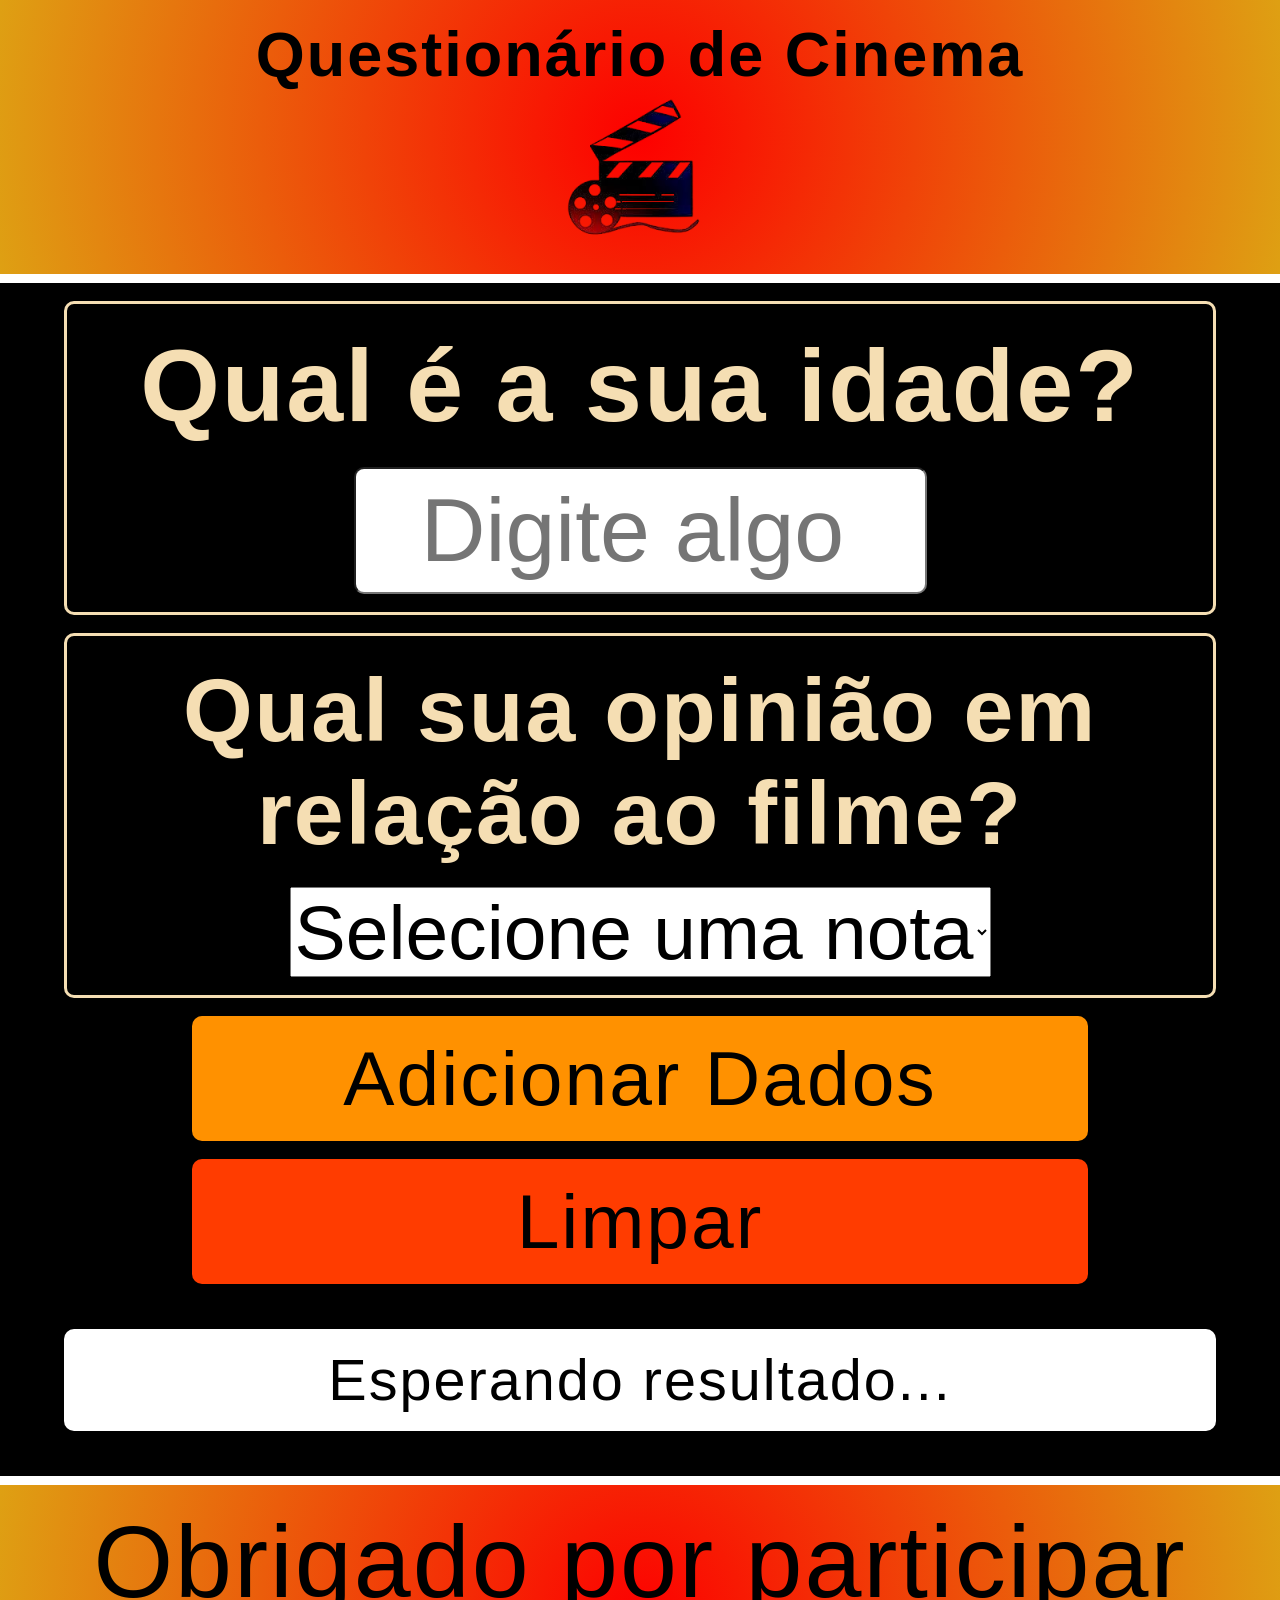
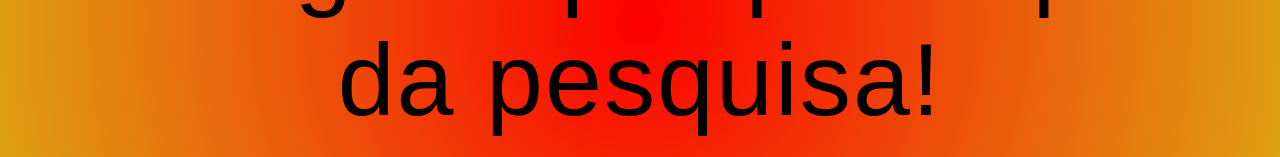
<file: index.html>
<!DOCTYPE html>
<html lang="en">
<head>
    <meta charset="UTF-8">
    <link rel="stylesheet" href="styles/estilo.css">
    <meta name="viewport" content="width=device-width, initial-scale=1.0">
    <title>Cinema</title>
</head>
<body>

    <header>
        <h1 class="titulo">Questionário de Cinema</h1>
        <img src="images/fita.png" class="imagem">
    </header>

    <main>
        <section class="pergunta">
            <h2 class="subtitulo">Qual é a sua idade?</h2>
            <input id="idade" type="number" min="0" max="120" maxlength="3" placeholder="Digite algo">
        </section>

        <section class="pergunta">

            <h2 class="subtitulo2">Qual sua opinião em relação ao filme?</h2>
            <select id="nota">

                <option value="0">
                    Selecione uma nota
                </option>

                <option value="1">
                    Ótimo
                </option>

                <option value="2">
                    Bom
                </option>

                <option value="3">
                    Regular
                </option>

                <option value="4">
                    Ruim
                </option>

                <option value="5">
                    Péssimo
                </option>
        
        </select>

        </section>

        <div class="adicionar" id="btnAdicionar">Adicionar Dados</div>
        <div class="limpar" id="btnLimpar">Limpar</div>

        <div class="scroll">
            <p class="resultado" id="resultado">Esperando resultado...</p>
        </div>

    </main>

    <footer>
        <p>Obrigado por participar da pesquisa!</p>
    </footer>

    <script src="scripts/script.js"></script>
</body>
</html>
</file>
<file: styles/estilo.css>
*{
    margin: 0;
    padding: 0;
    box-sizing: border-box;
}

body{
    background:black;
    font-family:'Franklin Gothic Medium', 'Arial Narrow', Arial, sans-serif;
    font-weight: 10;
    letter-spacing: 2px;
}

header{
    background-color: black;
    background: radial-gradient(
        circle,
        #FD0000,
        #DEA013
    );
    text-align: center;

    border-bottom: solid white 1vh;
}

.titulo{
    font-size: 7vh;
    color: rgb(0, 0, 0);
    font-family:'Franklin Gothic Medium', 'Arial Narrow', Arial, sans-serif;
    padding-top: 2vh;
}

.imagem{
    height: 20vh;
}

main{
    text-align: center;
    color: wheat;
    text-align: center;
}

.pergunta{
    margin: 2vh auto;
    width: 90%;
    border: solid wheat;
    border-radius: 10px;
}

.subtitulo{
    font-size: 8vw;
    padding: 2.5vh 0;
}

input{
    width: 50%;
    padding: 10px;
    font-size: 7vw;

    border-radius: 10px;

    text-align: center;

    margin-bottom: 2vh;
}

.subtitulo2{
    font-size: 7vw;
    padding: 2.5vh 0;
}

select{
    font-size: 6vw;
    margin-bottom: 2vh;
    text-align: center;
    text-align-last: center;
}

.adicionar{
    padding: 2vh 2vw;
    margin: 2vh auto;
    width: 70%;
    background-color: rgb(255, 145, 0);
    color: black;
    border-radius: 10px;
    text-align: center;
    font-size: 6vw;
}

.limpar{
    padding: 2vh 2vw;
    margin: 2vh auto;
    width: 70%;
    background-color: rgb(255, 60, 0);
    color: black;
    border-radius: 10px;
    text-align: center;
    font-size: 6vw;
}

.scroll{
    width: 90%;
    background-color: white;
    margin: 5vh auto;
    padding: 2vh 2vw;
    border-radius: 10px;
}

.resultado{
    color: black;
    font-size: 4.5vw;
    text-align: center;
}

footer{
    background: radial-gradient(
        circle,
        #FD0000,
        #DEA013
    );
    padding: 2vh 2vw;

    border-top: solid white 1vh;
}

footer :nth-child(1){
    font-size: 8vw;
    text-align: center;
}
</file>
